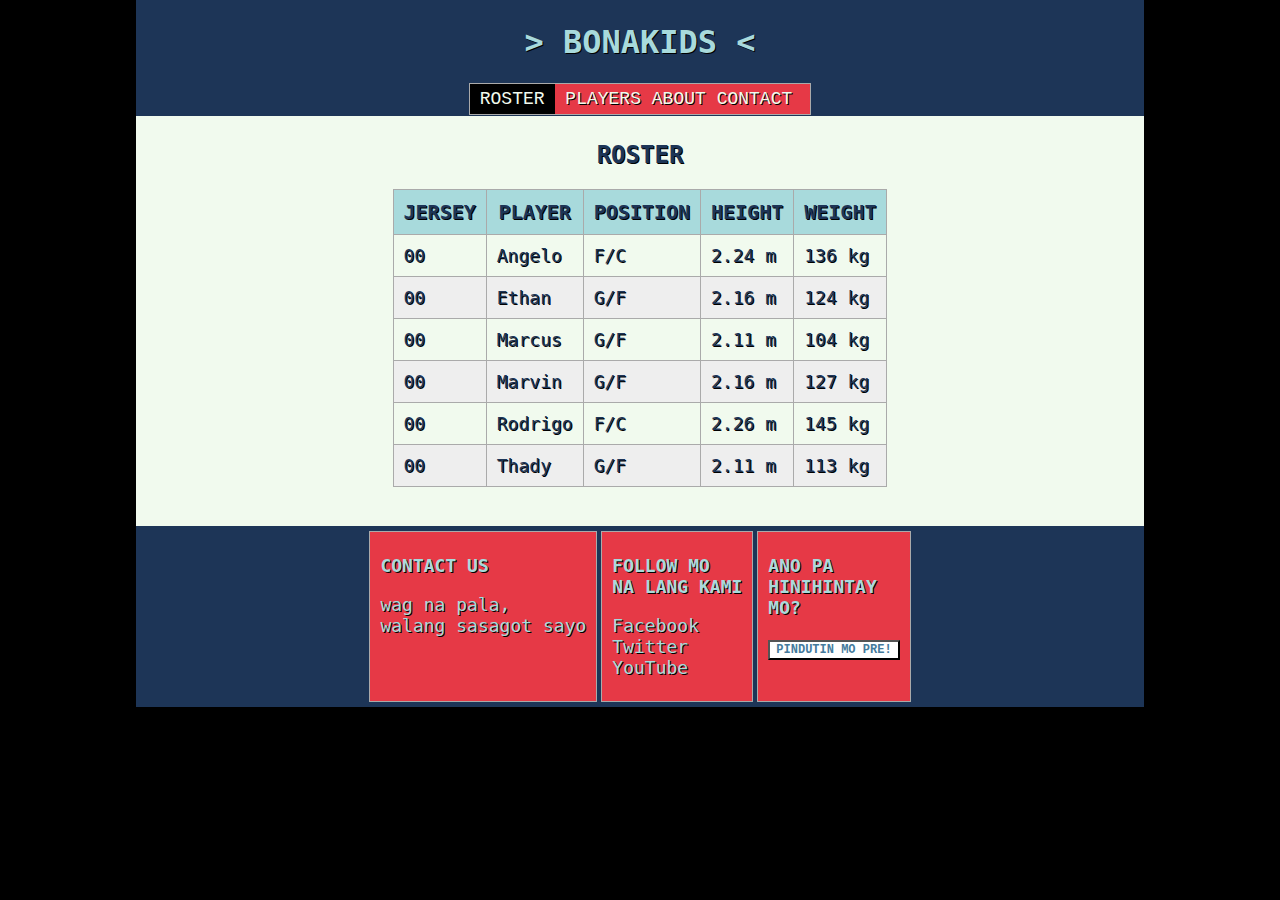
<file: index.html>
<!DOCTYPE html>
<html lang="en">
  <head>
    <meta charset="utf-8">
    <meta name="viewport" content="width=device-width">
    <link rel="stylesheet" href="styles.css">
    <link rel="shortcut icon" type="image/x-icon" href="favicon/favicon.ico">
    <script src="https://ajax.googleapis.com/ajax/libs/jquery/3.6.0/jquery.min.js"></script>
    <title>BONAKIDS</title>
  </head>

  <body>
    <header>
      <a href="jersey.html"><h1>> BONAKIDS <</h1></a>
      <div>
        <a class="a" href="">ROSTER</a>
        <a href="players.html">PLAYERS</a>
        <a href="about.html">ABOUT</a>
        <a href="contact.html">CONTACT&emsp;</a>
      </div>
    </header>

    <main>
      <div>
        <h2>ROSTER</h2>
        <table class="table table-sortable">
          <thead>
            <tr>
              <th>JERSEY</th>
              <th>PLAYER</th>
              <th>POSITION</th>
              <th>HEIGHT</th>
              <th>WEIGHT</th>
            </tr>
          </thead>

          <tbody id="rosterTableData"></tbody>
        </table>
      </div>
    </main>

    <footer>
      <div>
        <p><strong>CONTACT US</strong></p>
        <p>wag na pala,<br>walang sasagot sayo</p>
      </div>

      <div>
        <p><strong>FOLLOW MO<br>NA LANG KAMI</strong></p>
        <p>
          Facebook<br>
          Twitter<br>
          YouTube
        </p>
      </div>

      <div>
        <p><strong>ANO PA<br>HINIHINTAY<br>MO?</strong></p>
        <button onclick="footSfx()">PINDUTIN MO PRE!</button>
      </div>
    </footer>
  </body>
  <script src="scripts.js"></script>
</html>
</file>
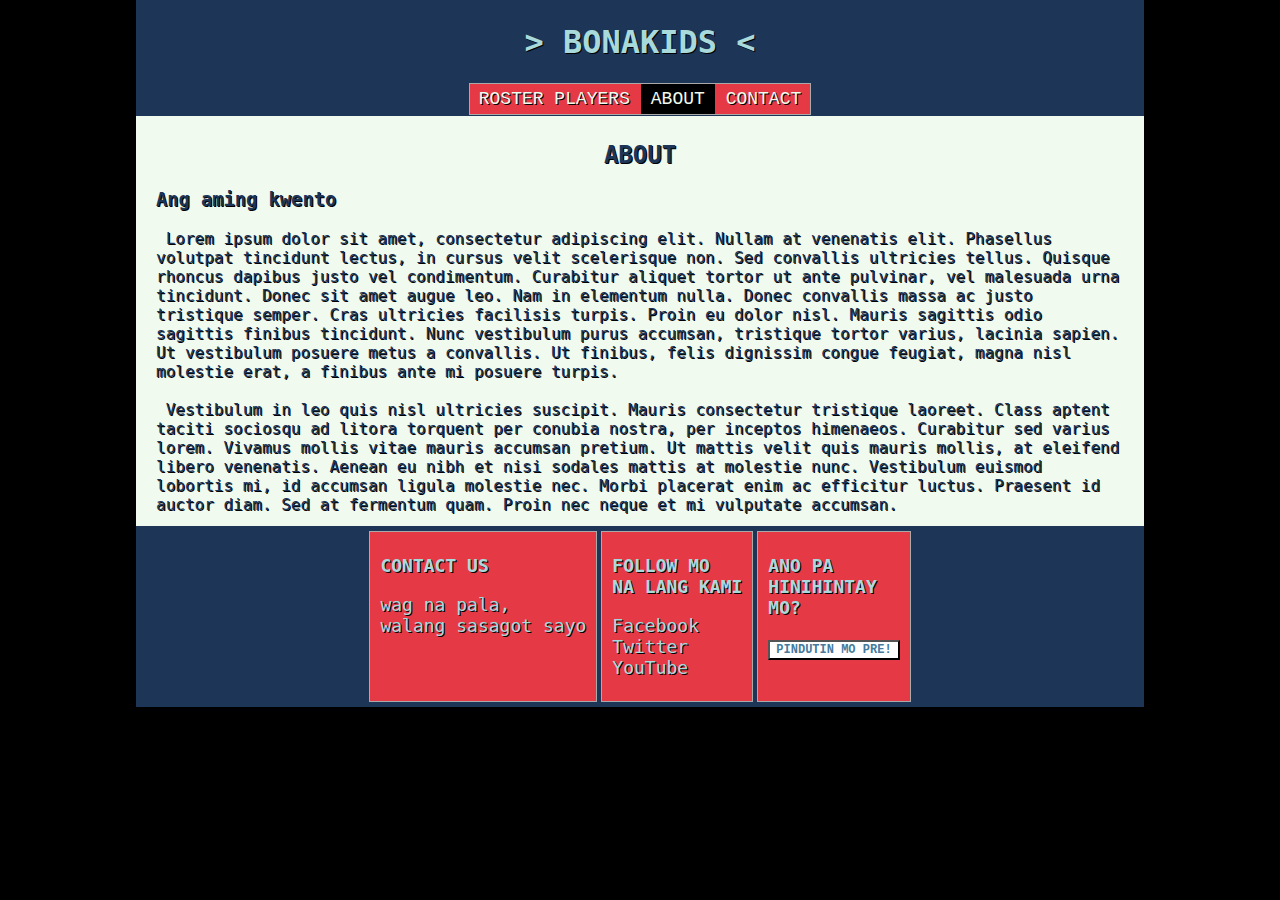
<file: about.html>
<!DOCTYPE html>
<html lang="en">
  <head>
    <meta charset="utf-8">
    <meta name="viewport" content="width=device-width">
    <link rel="stylesheet" href="styles.css">
    <link rel="shortcut icon" type="image/x-icon" href="favicon/favicon.ico">
    <script src="https://ajax.googleapis.com/ajax/libs/jquery/3.6.0/jquery.min.js"></script>
    <title>BONAKIDS</title>
  </head>

  <body>
    <header>
      <a href="jersey.html"><h1>> BONAKIDS <</h1></a>
      <div>
        <a href="index.html">&ensp;ROSTER</a>
        <a href="players.html">PLAYERS</a>
        <a class="c" href="">ABOUT</a>
        <a href="contact.html">CONTACT&ensp;</a>
      </div>
    </header>

    <main>
      <div>
        <h2>ABOUT</h2>
        <h3>Ang aming kwento</h3>
        <p>&emsp;Lorem ipsum dolor sit amet, consectetur adipiscing elit. Nullam at venenatis elit. Phasellus volutpat tincidunt lectus, in cursus velit scelerisque non. Sed convallis ultricies tellus. Quisque rhoncus dapibus justo vel condimentum. Curabitur aliquet tortor ut ante pulvinar, vel malesuada urna tincidunt. Donec sit amet augue leo. Nam in elementum nulla. Donec convallis massa ac justo tristique semper. Cras ultricies facilisis turpis. Proin eu dolor nisl. Mauris sagittis odio sagittis finibus tincidunt. Nunc vestibulum purus accumsan, tristique tortor varius, lacinia sapien. Ut vestibulum posuere metus a convallis. Ut finibus, felis dignissim congue feugiat, magna nisl molestie erat, a finibus ante mi posuere turpis.</p><br>
        <p>&emsp;Vestibulum in leo quis nisl ultricies suscipit. Mauris consectetur tristique laoreet. Class aptent taciti sociosqu ad litora torquent per conubia nostra, per inceptos himenaeos. Curabitur sed varius lorem. Vivamus mollis vitae mauris accumsan pretium. Ut mattis velit quis mauris mollis, at eleifend libero venenatis. Aenean eu nibh et nisi sodales mattis at molestie nunc. Vestibulum euismod lobortis mi, id accumsan ligula molestie nec. Morbi placerat enim ac efficitur luctus. Praesent id auctor diam. Sed at fermentum quam. Proin nec neque et mi vulputate accumsan.</p>
      </div>
    </main>

    <footer>
      <div>
        <p><strong>CONTACT US</strong></p>
        <p>wag na pala,<br>walang sasagot sayo</p>
      </div>

      <div>
        <p><strong>FOLLOW MO<br>NA LANG KAMI</strong></p>
        <p>
          Facebook<br>
          Twitter<br>
          YouTube
        </p>
      </div>

      <div>
        <p><strong>ANO PA<br>HINIHINTAY<br>MO?</strong></p>
        <button onclick="footSfx()">PINDUTIN MO PRE!</button>
      </div>
    </footer>
  </body>
  <script src="scripts.js"></script>
</html>
</file>
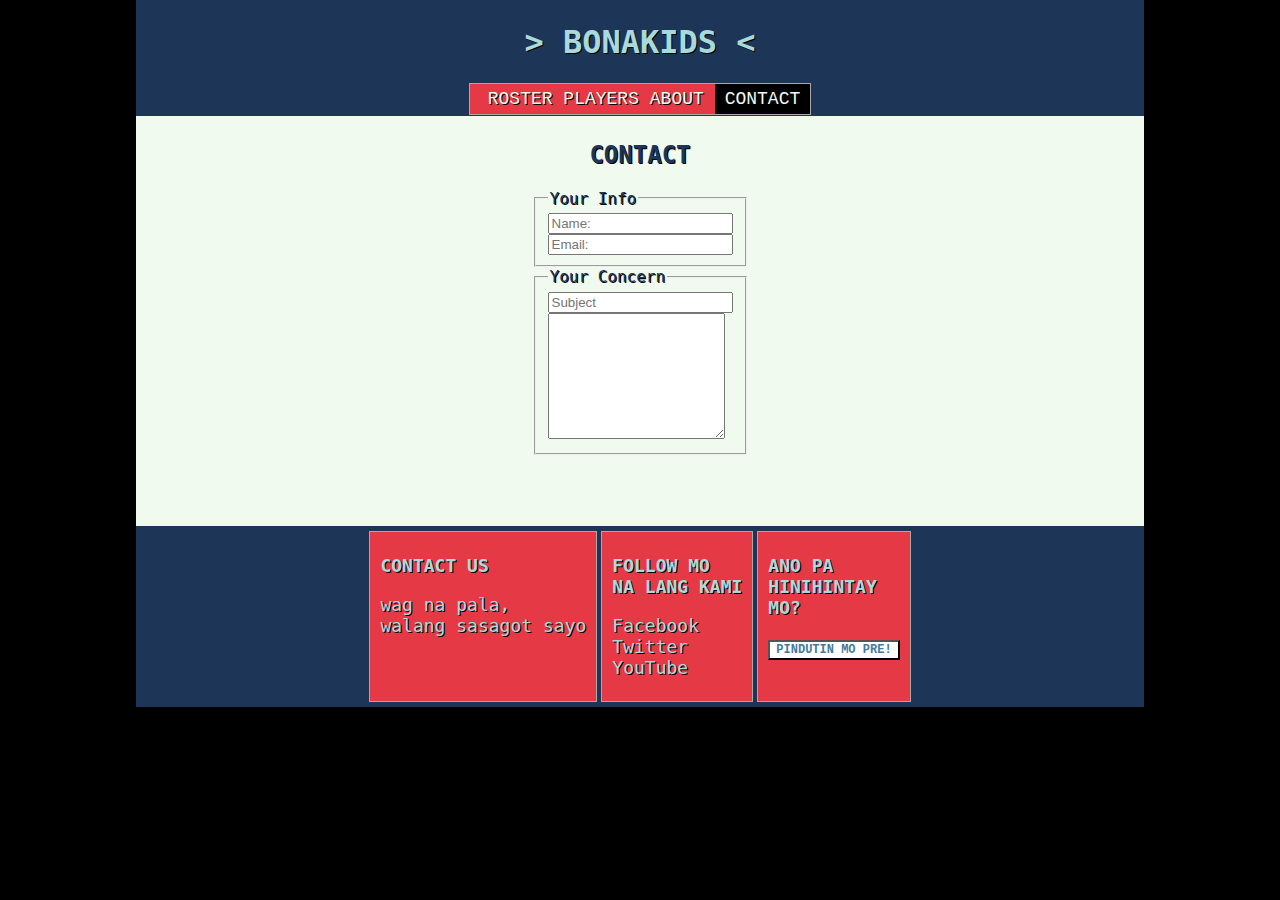
<file: contact.html>
<!DOCTYPE html>
<html lang="en">
  <head>
    <meta charset="utf-8">
    <meta name="viewport" content="width=device-width">
    <link rel="stylesheet" href="styles.css">
    <link rel="shortcut icon" type="image/x-icon" href="favicon/favicon.ico">
    <script src="https://ajax.googleapis.com/ajax/libs/jquery/3.6.0/jquery.min.js"></script>
    <title>BONAKIDS</title>
  </head>

  <body>
    <header>
      <a href="jersey.html"><h1>> BONAKIDS <</h1></a>
      <div>
        <a href="index.html">&emsp;ROSTER</a>
        <a href="players.html">PLAYERS</a>
        <a href="about.html">ABOUT</a>
        <a class="d" href="">CONTACT</a>
      </div>
    </header>

    <main>
      <div>
        <h2>CONTACT</h2>
        <form>
          <fieldset>
            <legend>Your Info</legend>
            <input type="text" name="name" placeholder="Name:"><br>
            <input type="text" name="email" placeholder="Email:">
          </fieldset>

          <fieldset>
            <legend>Your Concern</legend>
            <input type="text" placeholder="Subject"><br>
            <textarea style="height: 120px; width: 171px;"></textarea>
          </fieldset>
        </form>
      </div>
    </main>

    <footer>
      <div>
        <p><strong>CONTACT US</strong></p>
        <p>wag na pala,<br>walang sasagot sayo</p>
      </div>

      <div>
        <p><strong>FOLLOW MO<br>NA LANG KAMI</strong></p>
        <p>
          Facebook<br>
          Twitter<br>
          YouTube
        </p>
      </div>

      <div>
        <p><strong>ANO PA<br>HINIHINTAY<br>MO?</strong></p>
        <button onclick="footSfx()">PINDUTIN MO PRE!</button>
      </div>
    </footer>
  </body>
  <script src="scripts.js"></script>
</html>
</file>
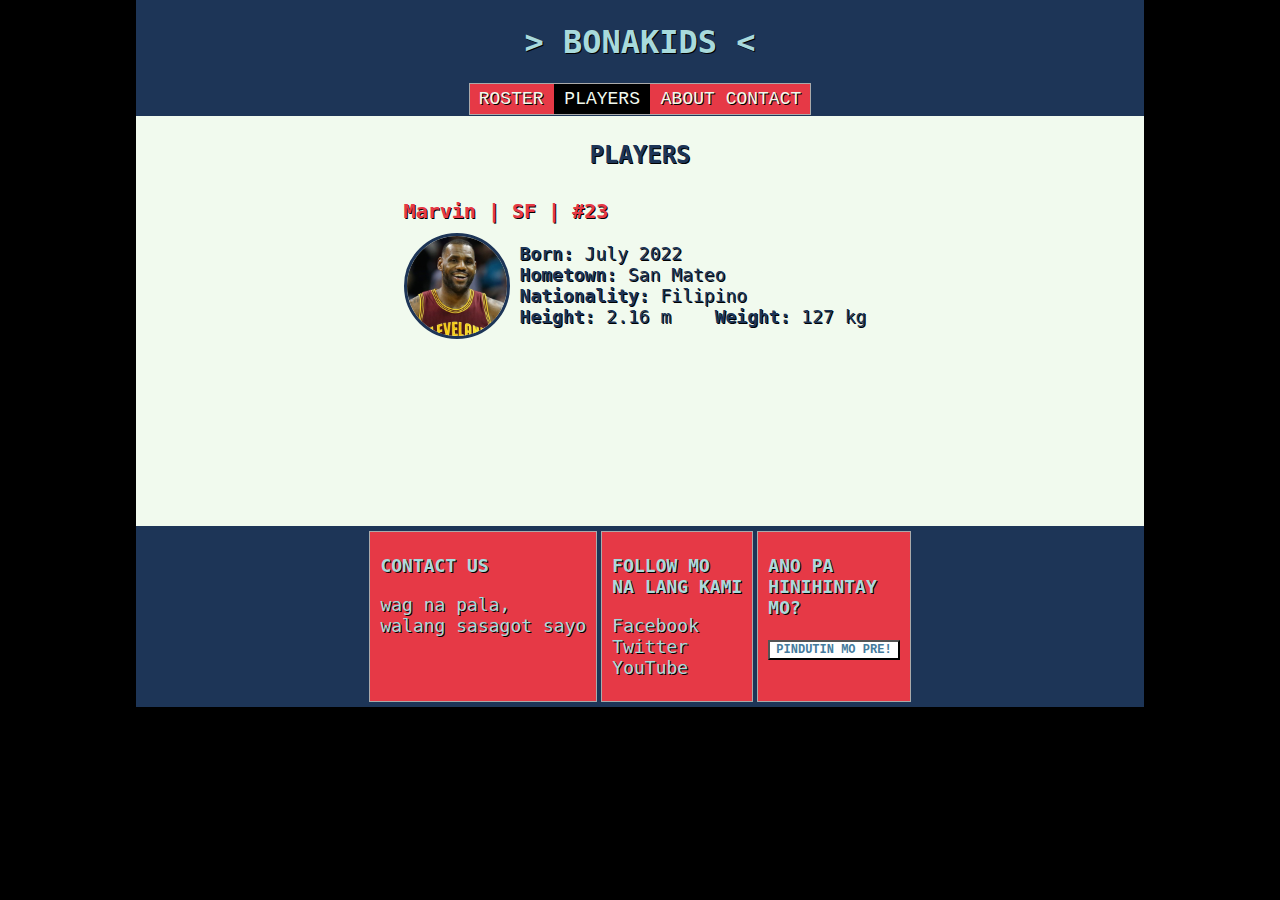
<file: players.html>
<!DOCTYPE html>
<html lang="en">
  <head>
    <meta charset="utf-8">
    <meta name="viewport" content="width=device-width">
    <link rel="stylesheet" href="styles.css">
    <link rel="shortcut icon" type="image/x-icon" href="favicon/favicon.ico">
    <script src="https://ajax.googleapis.com/ajax/libs/jquery/3.6.0/jquery.min.js"></script>
    <title>BONAKIDS</title>
  </head>

  <body>
    <header>
      <a href="jersey.html"><h1>> BONAKIDS <</h1></a>
      <div>
        <a href="index.html">&ensp;ROSTER</a>
        <a class="b" href="">PLAYERS</a>
        <a href="about.html">ABOUT</a>
        <a href="contact.html">CONTACT&ensp;</a>
      </div>
    </header>

    <main id="players">
      <div>
        <h2>PLAYERS</h2>
        <div class="plrInfo">Marvin | SF | #23</div>
        <div class="plrPicInfo">
          <img src="images/marvin.jpg" alt="Portrait of Marvin">
          <div class="plrInfoInfo">
            <strong>Born:</strong> July 2022<br>
            <strong>Hometown:</strong> San Mateo<br>
            <strong>Nationality:</strong> Filipino<br>
            <strong>Height:</strong> 2.16 m&emsp;&emsp;&emsp;
            <strong>Weight:</strong> 127 kg
          </div>
        </div>
      </div>
    </main>

    <footer>
      <div>
        <p><strong>CONTACT US</strong></p>
        <p>wag na pala,<br>walang sasagot sayo</p>
      </div>

      <div>
        <p><strong>FOLLOW MO<br>NA LANG KAMI</strong></p>
        <p>
          Facebook<br>
          Twitter<br>
          YouTube
        </p>
      </div>

      <div>
        <p><strong>ANO PA<br>HINIHINTAY<br>MO?</strong></p>
        <button onclick="footSfx()">PINDUTIN MO PRE!</button>
      </div>
    </footer>
  </body>
  <script src="scripts.js"></script>
</html>
</file>
<file: styles.css>
/* External Styles  */

html {
  box-sizing: border-box;
}

body {
  align-items: center;
  background-color: #000000;
  display: flex;
  flex-direction: column;
  justify-content: center;
  margin: 0px 10px;
  text-shadow: 1px 1px #000000;
}

header {
  align-items: center;
  display: flex;
  flex-direction: column;

  background: #1d3557;
  height: 112px;
  padding: 2px 0px; /* up|bottom right|left */
  position: relative;
  width: 80%;
  z-index: 1;
}

header div {
  background-color: #e63946;
  border: 1px solid #aaaaaa;
  color: #a8dadc;
  font-family: "Courier New", monospace;
  font-size: 18px;
  margin: 0px 2px;
  padding: 5px 0px;
  text-align: center;
}

header div .a,
header div .b,
header div .c,
header div .d {
  background-color: #000000;
  padding: 5px 10px;
}

header h1 {
  color: #a8dadc;
  font-family: "Lucida Console", monospace;
}

header a {
  color: #f1faee;
  text-decoration: none;
}

main {
  display: flex;
  color: #1d3557;
  font-family: "Monaco", monospace;
  justify-content: center;

  background: #f1faee;
  height: 400px;
  padding: 5px 0px 5px 0px; /* up right bottom left */
  position: relative;
  width: 80%;
  z-index: 0;
}

main h2 {
  text-align: center;
}

main h3 {
  padding-left: 20px;
}

main p {
  margin: 0px 20px;
  text-align: left;
}

main table {
  border-collapse: collapse;
}

main tr:nth-child(even) {
  background-color: #eeeeee;
}

main tr:hover {
  background-color: black;
  color: #e63946;
}

main th, main td {
  border: 1px solid #aaaaaa;
  padding: 10px;
}

main th {
  background-color: #a8dadc;
  font-size: 20px;
}

main td {
  font-size: 18px;
}

.table-sortable th {
  cursor: pointer;
}

.table-sortable .th-sort-asc,
.table-sortable .th-sort-desc {
  background-color: #000000;
}

.table-sortable .th-sort-asc::after {
  content: "\25b4";
  margin-left: 3px
}

.table-sortable .th-sort-desc::after {
  content: "\25be";
  margin-left: 3px
}

main div .plrInfo {
  color: #e63946;
  font-size: 20px;
  font-weight: bold;
  padding: 10px 10px 0px 10px;
}

main div .plrPicInfo {
  display: flex;
  flex-direction: row;
  padding: 10px;
}

main div img {
  border: 3px solid #1d3557;
  border-radius: 50%;
  height: 100px;
  width: 100px;
}

main div .plrInfoInfo {
  font-size: 18px;
  padding: 10px;
}

footer {
  justify-content: center;
  display: flex;
  flex-direction: row;

  background: #1d3557;
  bottom: 0;
  padding: 5px 0px 5px 0px; /* up right bottom left */
  position: relative;
  width: 80%;
  z-index: 0;
}

footer div {
  background-color: #e63946;
  border: 1px solid #aaaaaa;
  color: #a8dadc;
  font-family: "Lucida Console", monospace;
  font-size: 18px;
  margin: 0px 2px;
  padding: 5px 10px;
  text-align: left;
}

footer button {
  background-color: #ffffff;
  color: #457b9d;
  font-family: "Courier New", monospace;
  font-size: 12px;
  font-weight: bold;
}

/*
Color Palette Used:
https://coolors.co/e63946-f1faee-a8dadc-457b9d-1d3557
--imperial-red: #e63946;
--honeydew: #f1faee;
--powder-blue: #a8dadc;
--celadon-blue: #457b9d;
--prussian-blue: #1d3557;
*/
</file>
